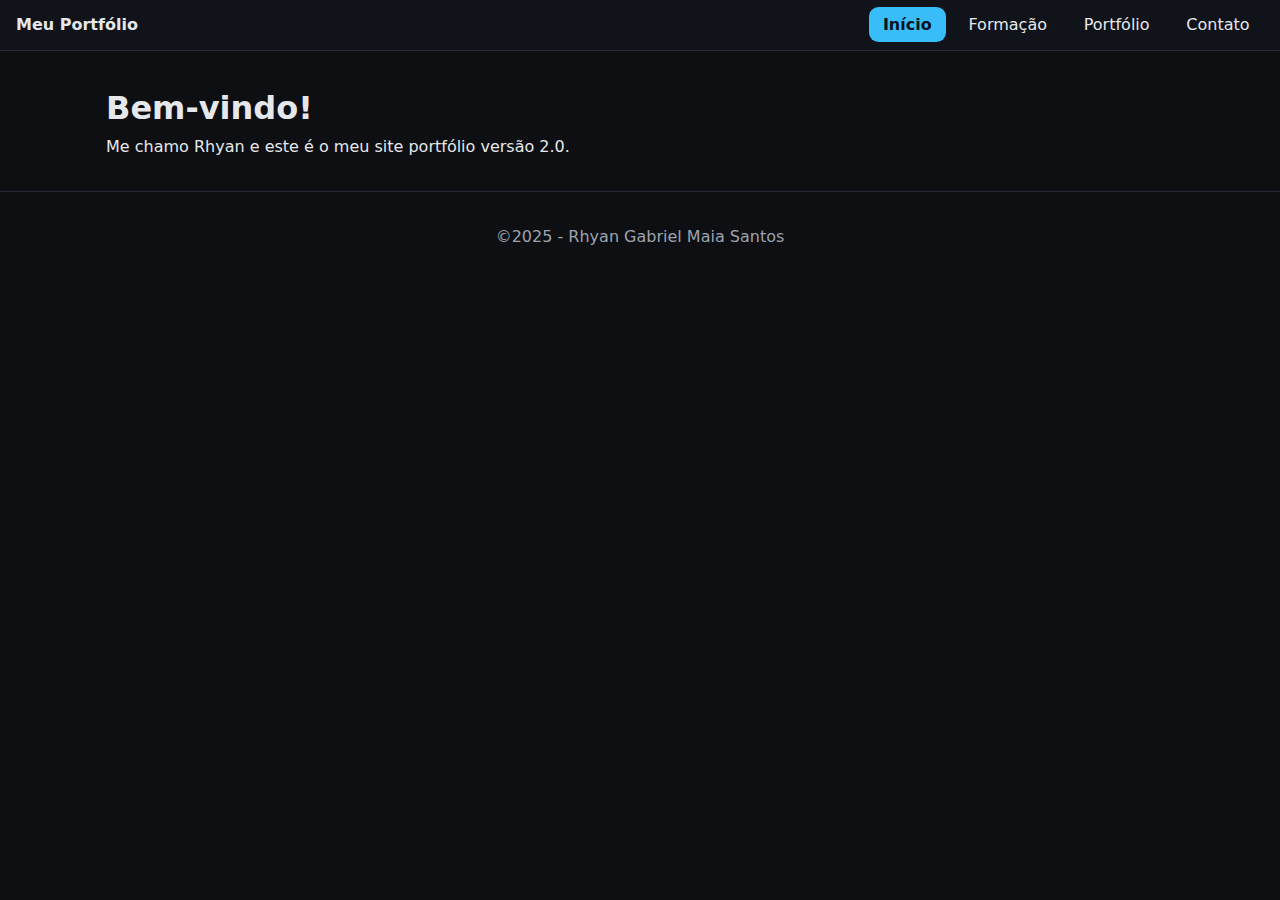
<file: index.html>
<!DOCTYPE html>
<html>

<head>
    <meta charset='utf-8'>
    <title>Início</title>
    <link rel='stylesheet' href='style.css'>
    
</head>

<body>
    <header class='site-header'><a class='brand' href='index.html'>Meu Portfólio</a>
        <ul class='menu'>
            <li><a href='index.html' class='active'>Início</a></li>
            <li><a href='formacao.html'>Formação</a></li>
            <li><a href='portfolio.html'>Portfólio</a></li>
            <li><a href='contato.html'>Contato</a></li>
        </ul>
    </header>
    <main class='container'>
        <h1>Bem-vindo!</h1>
        <p>Me chamo Rhyan e este é o meu site portfólio versão 2.0.</p>
    </main>
    <footer class='site-footer'>©2025 - Rhyan Gabriel Maia Santos</footer>
</body>

</html>
</file>
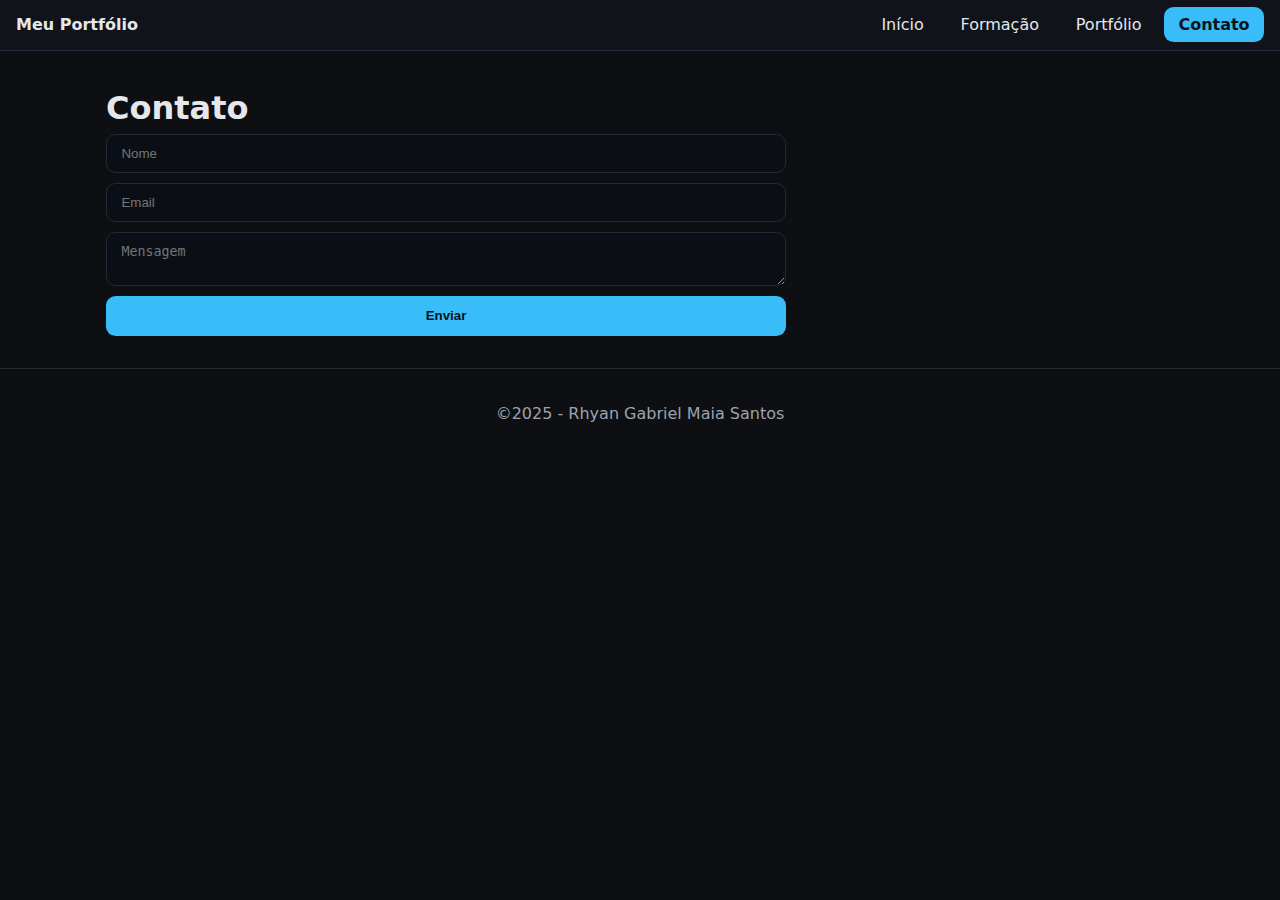
<file: contato.html>
<!DOCTYPE html>
<html>

<head>
    <meta charset='utf-8'>
    <title>Contato</title>
    <link rel='stylesheet' href='style.css'>
</head>

<body>
    <header class='site-header'><a class='brand' href='index.html'>Meu Portfólio</a>
        <ul class='menu'>
            <li><a href='index.html'>Início</a></li>
            <li><a href='formacao.html'>Formação</a></li>
            <li><a href='portfolio.html'>Portfólio</a></li>
            <li><a href='contato.html' class='active'>Contato</a></li>
        </ul>
    </header>
    <main class='container'>
        <h1>Contato</h1>
        <form class='form'><input type='text' placeholder='Nome'><input type='email' placeholder='Email'><textarea
                placeholder='Mensagem'></textarea><button>Enviar</button></form>
    </main>
    <footer class='site-footer'>©2025 - Rhyan Gabriel Maia Santos</footer>
</body>

</html>
</file>
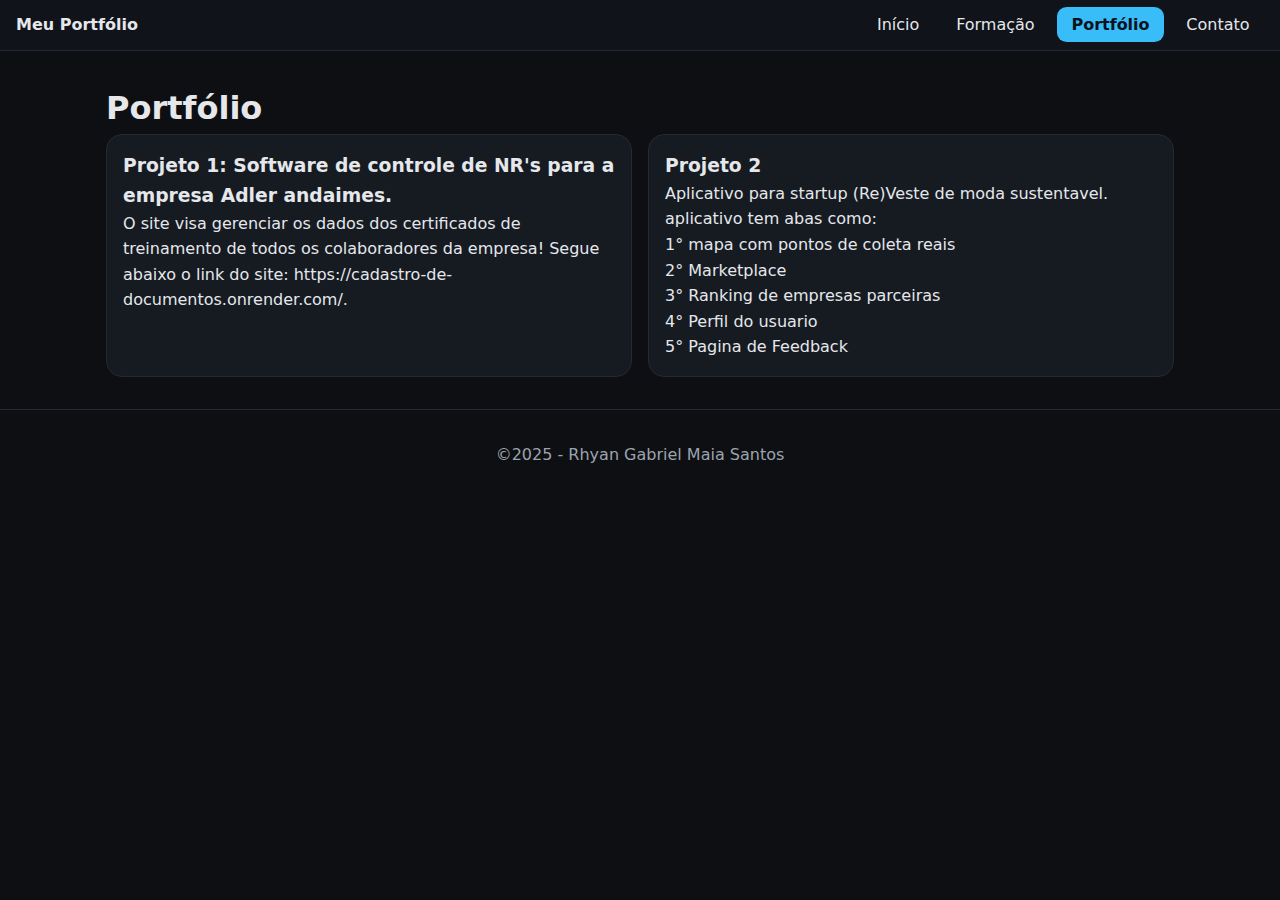
<file: portfolio.html>
<!DOCTYPE html>
<html>

<head>
    <meta charset='utf-8'>
    <title>Portfólio</title>
    <link rel='stylesheet' href='style.css'>
</head>

<body>
    <header class='site-header'><a class='brand' href='index.html'>Meu Portfólio</a>
        <ul class='menu'>
            <li><a href='index.html'>Início</a></li>
            <li><a href='formacao.html'>Formação</a></li>
            <li><a href='portfolio.html' class='active'>Portfólio</a></li>
            <li><a href='contato.html'>Contato</a></li>
        </ul>
    </header>
    <main class='container'>
        <h1>Portfólio</h1>
        <div class='grid'>
            <div class='work'>
                <h3>Projeto 1: Software de controle de NR's para a empresa Adler andaimes.</h3>
                <p>O site visa gerenciar os dados dos certificados de treinamento de todos os colaboradores da empresa! 
                    Segue abaixo o link do site: https://cadastro-de-documentos.onrender.com/.</p>
            </div>
            <div class='work'>
                <h3>Projeto 2</h3>
                <p>Aplicativo para startup (Re)Veste de moda sustentavel.
                    aplicativo tem abas como: <br>
                    1° mapa com pontos de coleta reais <br>
                    2° Marketplace <br>
                    3° Ranking de empresas parceiras <br>
                    4° Perfil do usuario <br>
                    5° Pagina de Feedback <br>
                </p>
            </div>
        </div>
    </main>
    <footer class='site-footer'>©2025 - Rhyan Gabriel Maia Santos</footer>
</body>

</html>
</file>
<file: style.css>
:root {
  --bg: #0d0f12;
  --card: #161b22;
  --text: #e5e7eb;
  --muted: #9ca3af;
  --brand: #38bdf8;
  --brand-strong: #0ea5e9;
  --border: #232a36;
}

* {
  box-sizing: border-box;
  margin: 0;
  padding: 0;
}

body {
  font: 16px/1.6 system-ui, -apple-system, Segoe UI, Roboto, Arial, sans-serif;
  background: var(--bg);
  color: var(--text);
  animation: fadeIn .8s ease-in;
}

@keyframes fadeIn {
  from {
    opacity: 0;
    transform: translateY(10px);
  }

  to {
    opacity: 1;
    transform: translateY(0);
  }
}

@keyframes cardPop {
  from {
    opacity: 0;
    transform: scale(.95);
  }

  to {
    opacity: 1;
    transform: scale(1);
  }
}

.site-header {
  position: sticky;
  top: 0;
  display: flex;
  justify-content: space-between;
  align-items: center;
  flex-wrap: wrap;
  gap: .5rem;
  padding: .75rem 1rem;
  background: #10131a;
  border-bottom: 1px solid var(--border);
}

.brand {
  font-weight: 700;
  text-decoration: none;
  color: var(--text);
}

.menu {
  list-style: none;
  display: flex;
  gap: .5rem;
  flex-wrap: wrap;
}

.menu a {
  text-decoration: none;
  color: var(--text);
  padding: .5rem .9rem;
  border-radius: .6rem;
  transition: .3s;
}

.menu a:hover {
  background: var(--card);
  color: var(--brand);
}

.menu a.active {
  background: var(--brand);
  color: #0b1220;
  font-weight: 600;
}

.container {
  max-width: 1100px;
  margin: 2rem auto;
  padding: 0 1rem;
}

.site-footer {
  border-top: 1px solid var(--border);
  padding: 2rem 1rem;
  text-align: center;
  color: var(--muted);
}

.cards,
.grid {
  display: grid;
  grid-template-columns: repeat(auto-fit, minmax(240px, 1fr));
  gap: 1rem;
}

.card,
.work {
  background: var(--card);
  border: 1px solid var(--border);
  border-radius: 1rem;
  padding: 1rem;
  transition: .3s;
  animation: cardPop .6s ease;
}

.card:hover,
.work:hover {
  transform: translateY(-4px);
  border-color: var(--brand);
}

.timeline {
  list-style: none;
  display: grid;
  gap: 1rem;
}

.timeline li {
  background: var(--card);
  border: 1px solid var(--border);
  border-radius: 1rem;
  padding: 1rem;
  animation: cardPop .6s ease;
}

.timeline span {
  color: var(--muted);
  font-size: .9rem;
}

.form {
  display: grid;
  gap: .6rem;
  max-width: 680px;
}

.form input,
.form textarea {
  background: #0b0f15;
  color: var(--text);
  border: 1px solid var(--border);
  padding: .7rem .9rem;
  border-radius: .6rem;
  transition: .3s;
}

.form input:focus,
.form textarea:focus {
  border-color: var(--brand);
  outline: none;
}

.form button {
  background: var(--brand);
  color: #0b1220;
  border: none;
  padding: .8rem 1rem;
  border-radius: .6rem;
  cursor: pointer;
  font-weight: 600;
  transition: .3s;
}

.form button:hover {
  background: var(--brand-strong);
}

@media(max-width:600px) {
  .menu {
    flex-direction: column;
    align-items: flex-start;
  }

  .menu a {
    width: 100%;
  }
}
</file>
